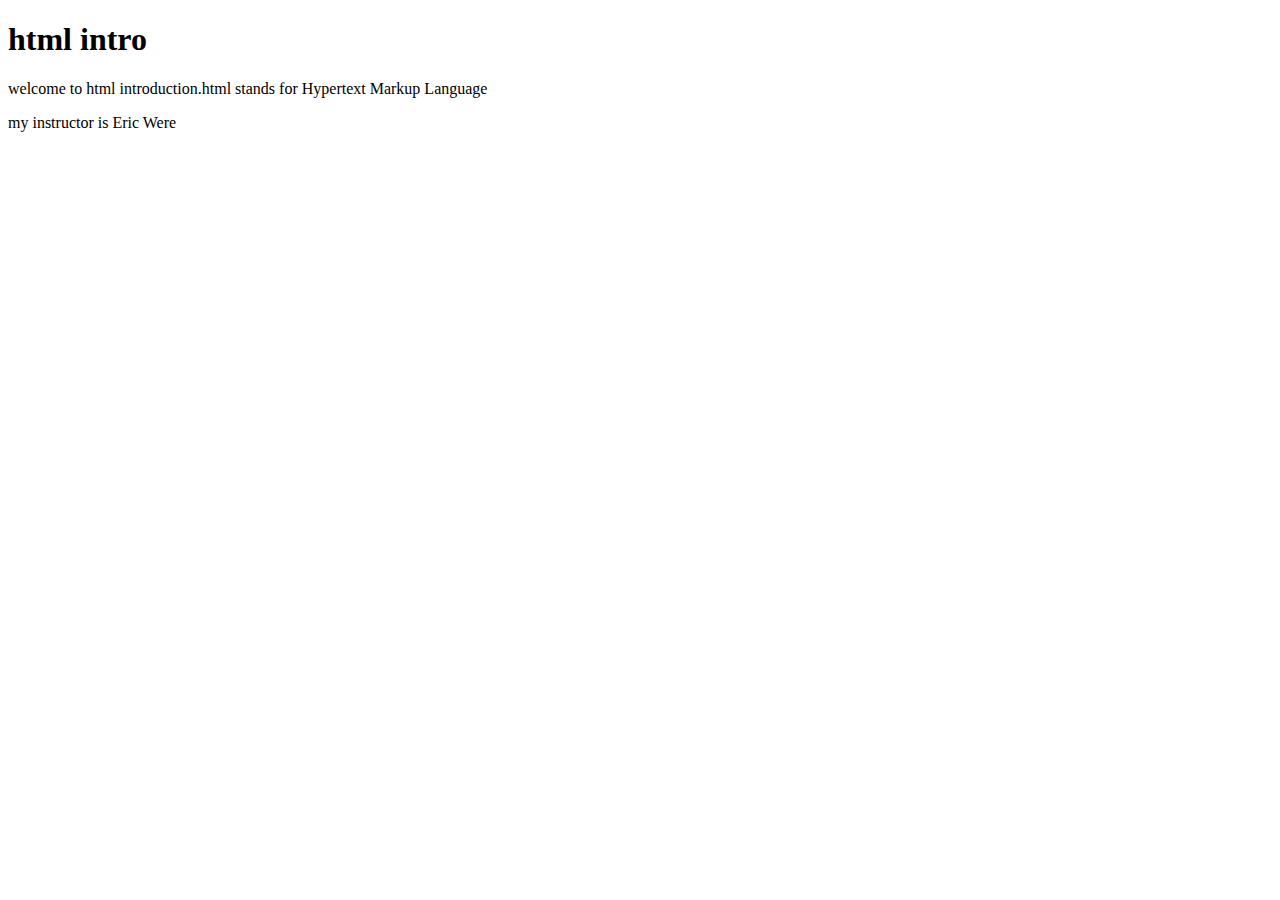
<file: index.html>
<!doctype html>
<html lang="en">
<head>
    <meta charset="UTF-8">
    <meta name="viewport"
          content="width=device-width, user-scalable=no, initial-scale=1.0, maximum-scale=1.0, minimum-scale=1.0">
    <meta http-equiv="X-UA-Compatible" content="ie=edge">
    <title>Deepseek</title>
</head>
<body>
<h1>html intro</h1>
<p>welcome to html introduction.html stands for Hypertext Markup Language</p>
<p>my instructor is Eric Were</p>
</body>
</html>
</file>
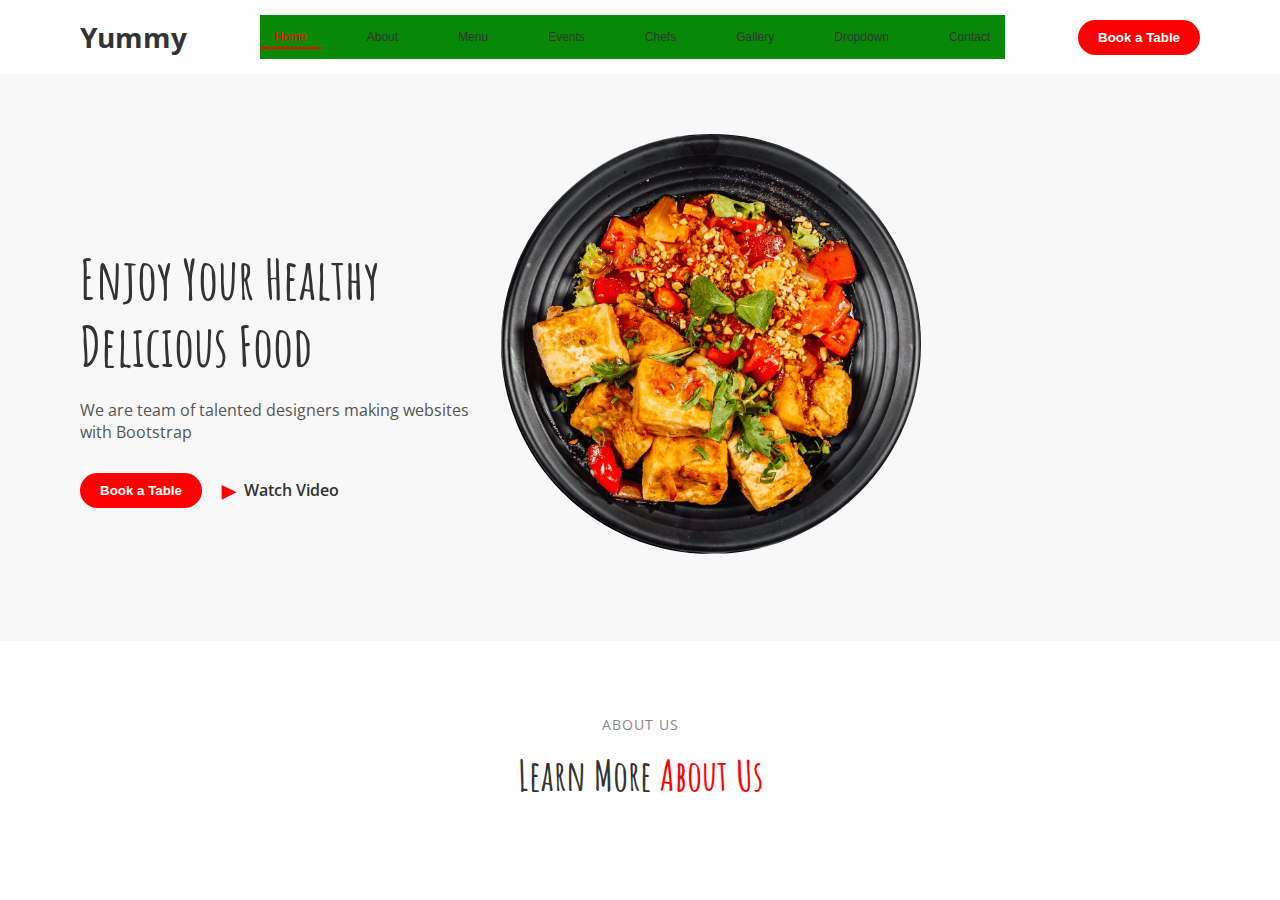
<file: assignment.html>
<!DOCTYPE html>
<html lang="en">
<head>
  <meta charset="UTF-8">
  <meta name="viewport" content="width=device-width, initial-scale=1.0">
  <title>Yummy</title>
  <link rel="stylesheet" href="static/css/style.css">
  <link href="https://fonts.googleapis.com/css2?family=Amatic+SC:wght@700&family=Open+Sans&display=swap" rel="stylesheet">
</head>
<body>
  <!-- Navbar -->
  <header class="navbar">
    <div class="logo">Yummy<span></span></div>
    <nav>
      <ul>
        <li class="active"><a href="#">Home</a></li>
        <li><a href="#">About</a></li>
        <li><a href="#">Menu</a></li>
        <li><a href="#">Events</a></li>
        <li><a href="#">Chefs</a></li>
        <li><a href="#">Gallery</a></li>
        <li class="dropdown">
          <a href="#">Dropdown</a>
        </li>
        <li><a href="#">Contact</a></li>
      </ul>
    </nav>
    <button class="book-btn">Book a Table</button>
  </header>

  <!-- Hero Section -->
  <section class="hero">
    <div class="hero-text">
      <h1>Enjoy Your Healthy<br>Delicious Food</h1>
      <p>We are team of talented designers making websites with Bootstrap</p>
      <div class="hero-buttons">
        <button class="book-btn">Book a Table</button>
        <a href="#" class="watch-video"><span class="play-icon">▶</span> Watch Video</a>
      </div>
    </div>
    <div class="hero-image">
      <img src="static/images/WhatsApp Image 2025-10-31 at 21.46.53_59a3323b.jpg" alt="Delicious food"><img
    </div>
  </section>

  <!-- About Section -->
  <section class="about">
    <p class="small-text">ABOUT US</p>
    <h2>Learn More <span>About Us</span></h2>
  </section>
</body>
</html>
</file>
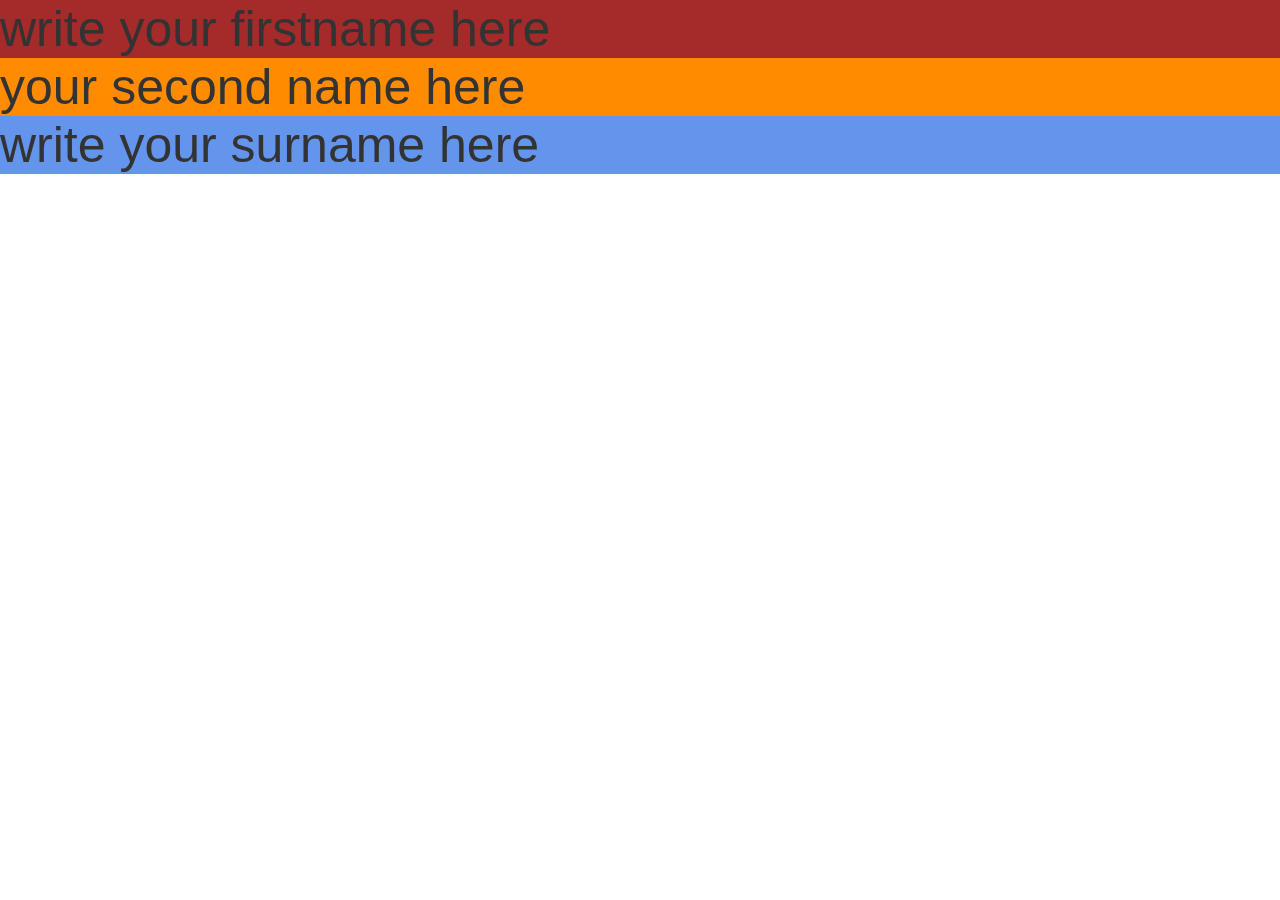
<file: divs.html>
<!doctype html>
<html lang="en">
<head>
    <link rel="stylesheet" href="static/css/style.css">
    <meta charset="UTF-8">
    <meta name="viewport"
          content="width=device-width, user-scalable=no, initial-scale=1.0, maximum-scale=1.0, minimum-scale=1.0">
    <meta http-equiv="X-UA-Compatible" content="ie=edge">
    <title>divs</title>
</head>
<body>
<div class="firstname">
    write your firstname here
</div>
<div class="secondname">
    your second name here
</div>
<div class="surname">write your surname here</div>
</body>
</html>
</file>
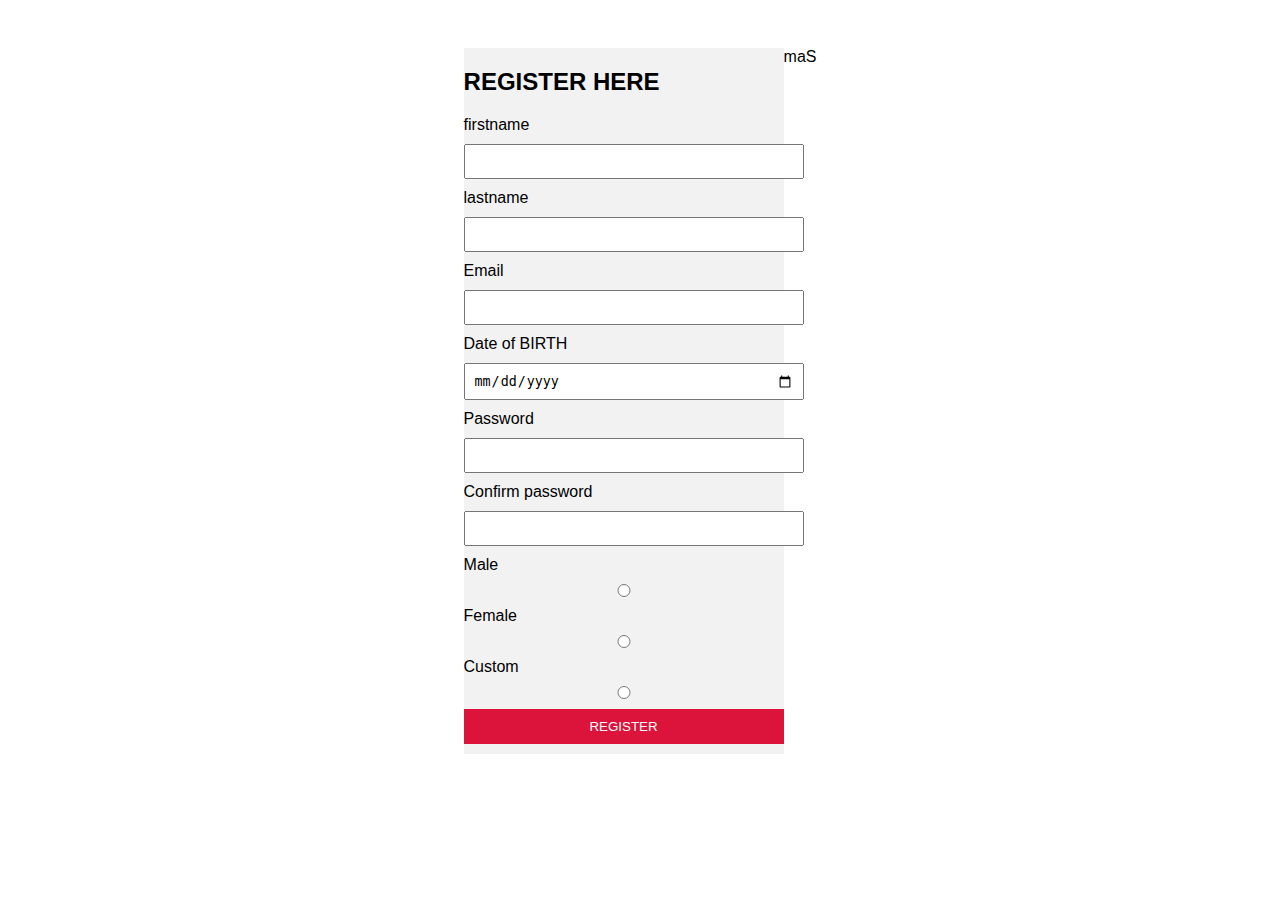
<file: forms.html>
<!doctype html>
<html lang="en">
<head>
    <link rel="stylesheet" href="static/css/form.css">
    <meta charset="UTF-8">
    <meta name="viewport"
          content="width=device-width, user-scalable=no, initial-scale=1.0, maximum-scale=1.0, minimum-scale=1.0">
    <meta http-equiv="X-UA-Compatible" content="ie=edge">
    <title>FORMS</title>
</head>
<body>
<div class="form-box">
    <form action="">
        <h2>REGISTER HERE</h2>
        <label for="fname">firstname</label>
        <input type="text" id="fname" name="fname required">
        <label for="lname">lastname</label>
        <input type="text" id="lname" name="lname"required>
        <label for="email">Email</label>
        <input type="email" id="email" name="email"required>
        <label for="dob">Date of BIRTH</label>
        <input type="date" id="dob" name="dob"required>
        <label for="pass">Password</label>
        <input type="password" id="pass" name="pass "required>
        <label for="cpass">Confirm password</label>
        <input type="password" id="cpass" name="cpass"required>
        <label for="Male">Male</label>
        <input type="radio" id="Male" name="Male "required>
        <label for="Female">Female</label>
        <input type="radio" id="Female" name="Female " required>
        <label for="Custom">Custom</label>
        <input type="radio" id="Custom" name="Custom "required>
        <button type="submit">REGISTER</button>
    </form>

</div>
</body>
</html>maS
</file>
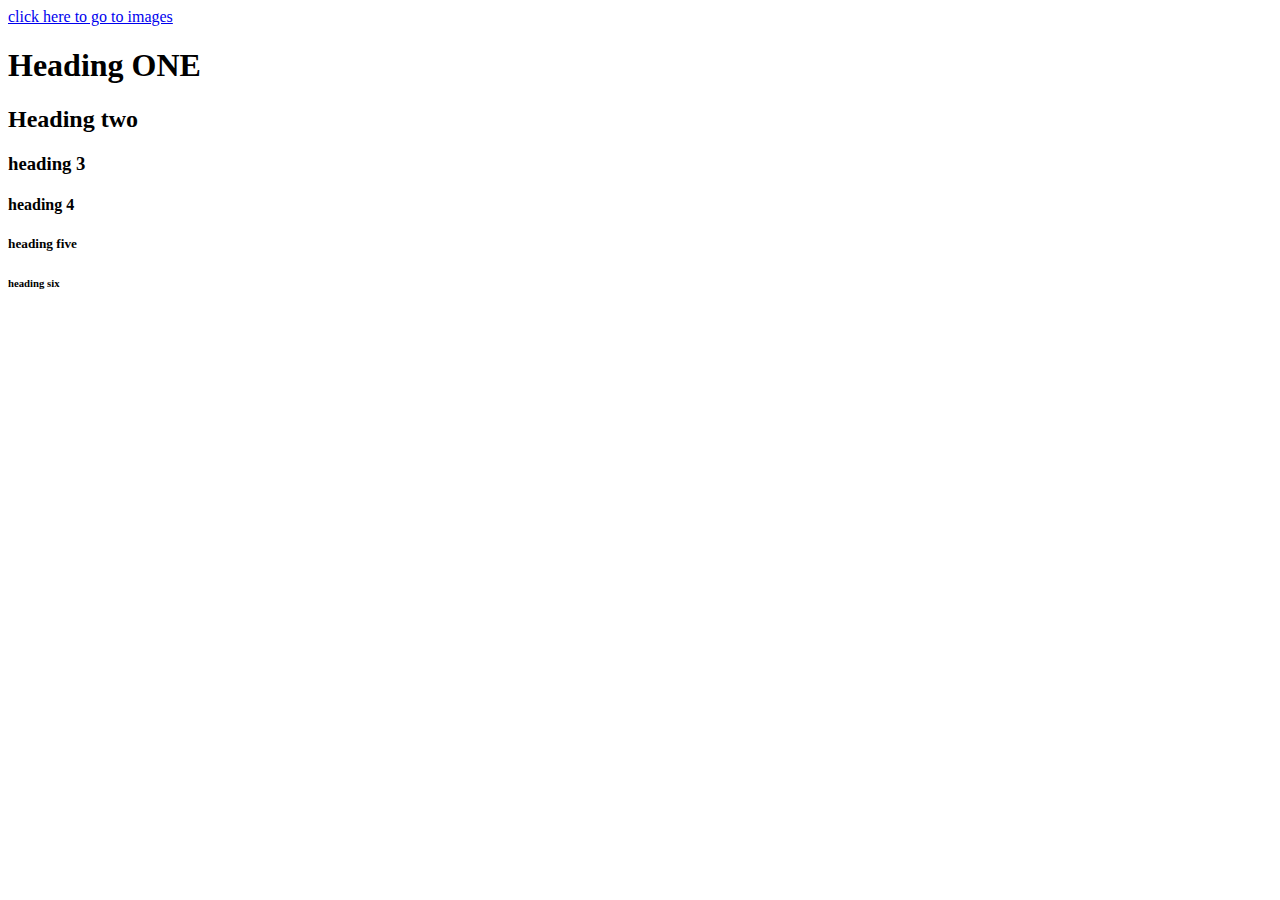
<file: Heading.html>
<!doctype html>
<html lang="en">
<head>
    <meta charset="UTF-8">
    <meta name="viewport"
          content="width=device-width, user-scalable=no, initial-scale=1.0, maximum-scale=1.0, minimum-scale=1.0">
    <meta http-equiv="X-UA-Compatible" content="ie=edge">
    <title>Heading</title>
</head>
<body>
<a href="images.html">click here to go to images</a>
<h1>Heading ONE</h1>
<h2>Heading two</h2>
<h3>heading 3</h3>
<h4>heading 4</h4>
<h5>heading five</h5>
<h6>heading six</h6>

</body>
</html>
</file>
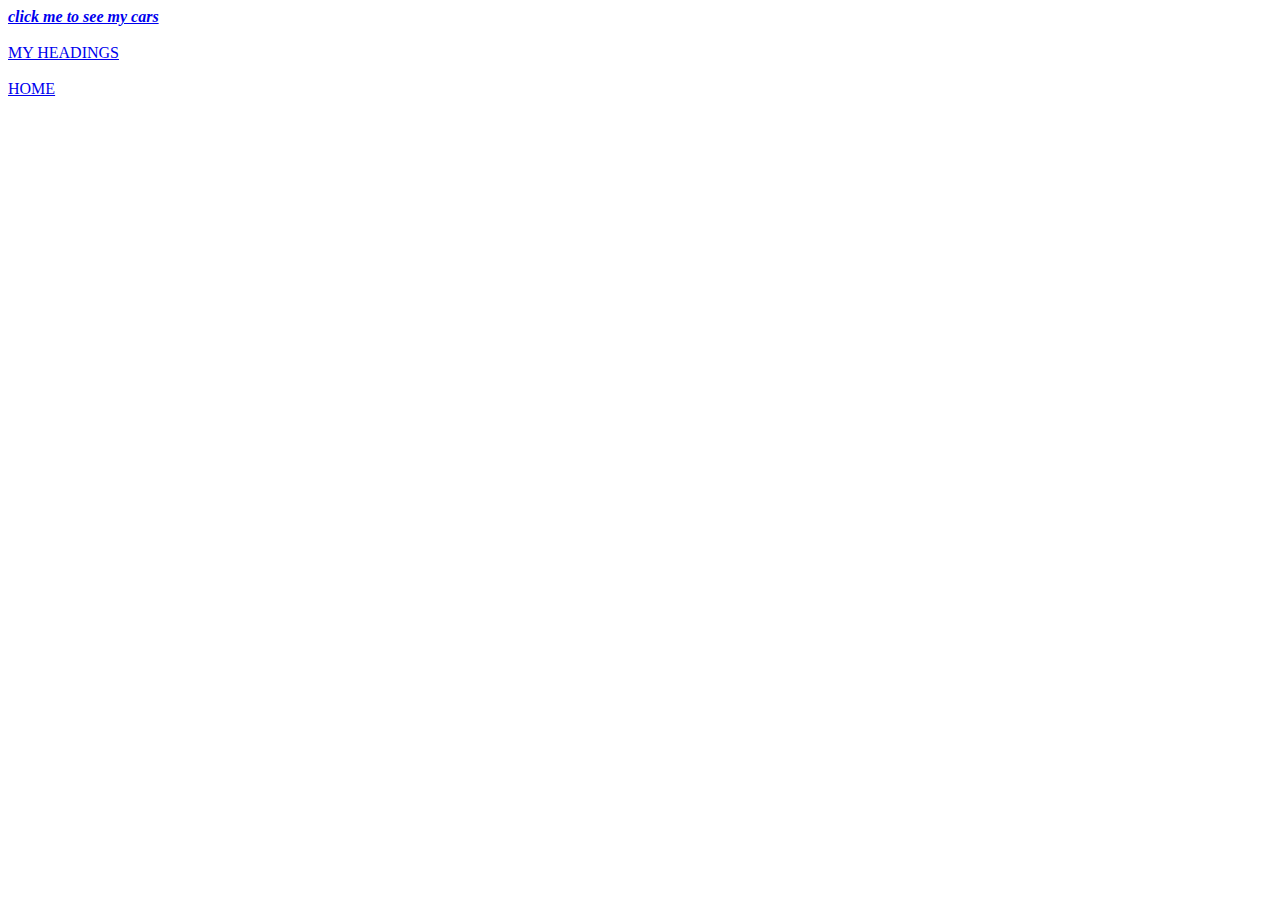
<file: link.html>
<!doctype html>
<html lang="en">
<head>
    <meta charset="UTF-8">
    <meta name="viewport"
          content="width=device-width, user-scalable=no, initial-scale=1.0, maximum-scale=1.0, minimum-scale=1.0">
    <meta http-equiv="X-UA-Compatible" content="ie=edge">
    <title>link</title>
</head>
<body>
<a href="images.html"><i><b>click me to see my cars</b></i></a> <br> <br>
<a href="Heading.html">MY HEADINGS</a><br> <br>
<a href="index.html">HOME</a> <br> <br>

</body>
</html>
</file>
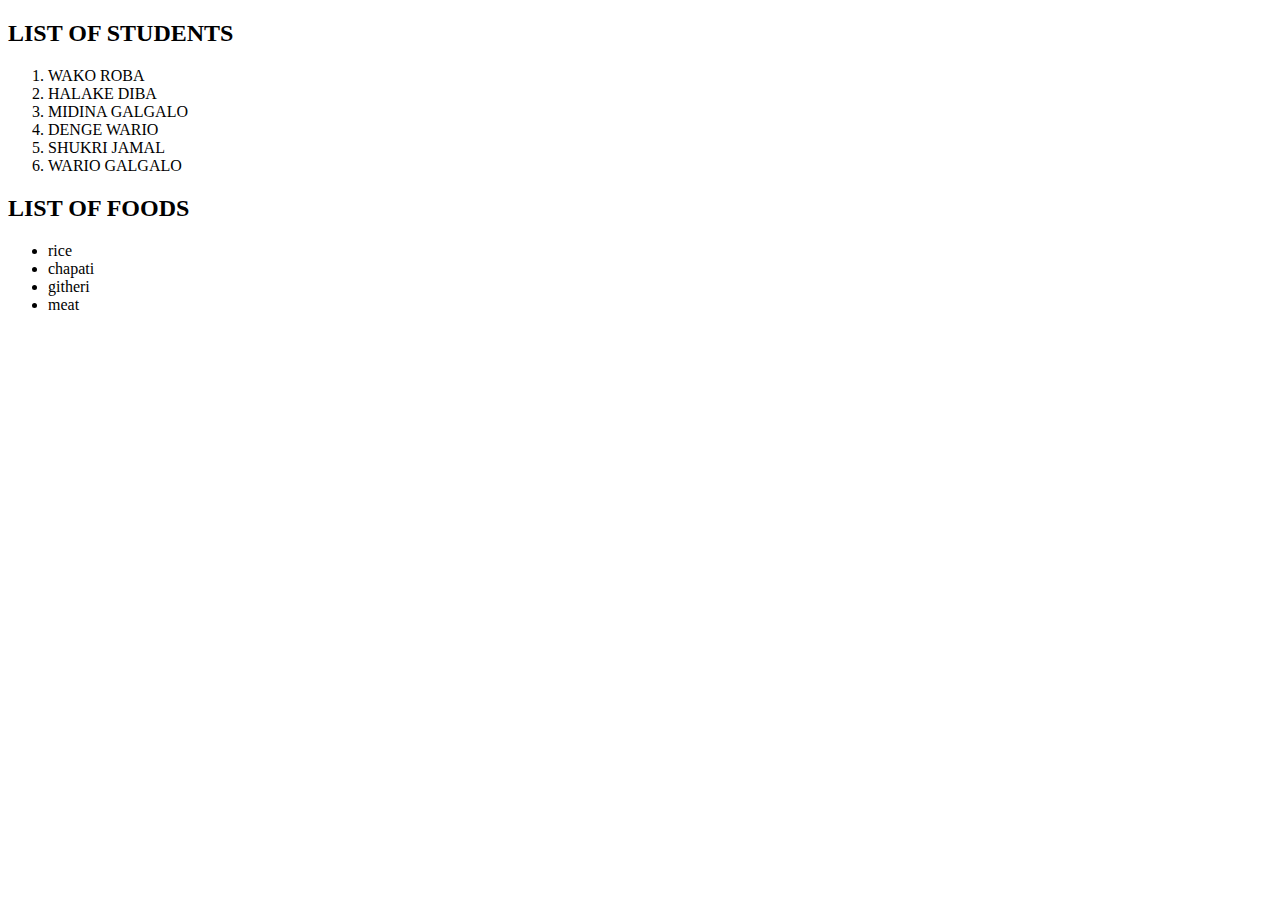
<file: list.html>
<!DOCTYPE html>
<html lang="en">
<head>
    <meta charset="UTF-8">
    <title>Title</title>
</head>
<body>
<h2>LIST OF STUDENTS</h2>
<ol>
     <li> WAKO ROBA</li>
     <li>    HALAKE DIBA</li>
      <li> MIDINA GALGALO</li>
      <li> DENGE WARIO</li>
      <li>  SHUKRI JAMAL</li>
      <li>  WARIO GALGALO</li>
</ol>
<h2>LIST OF FOODS</h2>
<ul>
    <li>rice</li>
  <li>  chapati</li>
   <li> githeri</li>
  <li>  meat</li>
</ul>
</body>
</html>
</file>
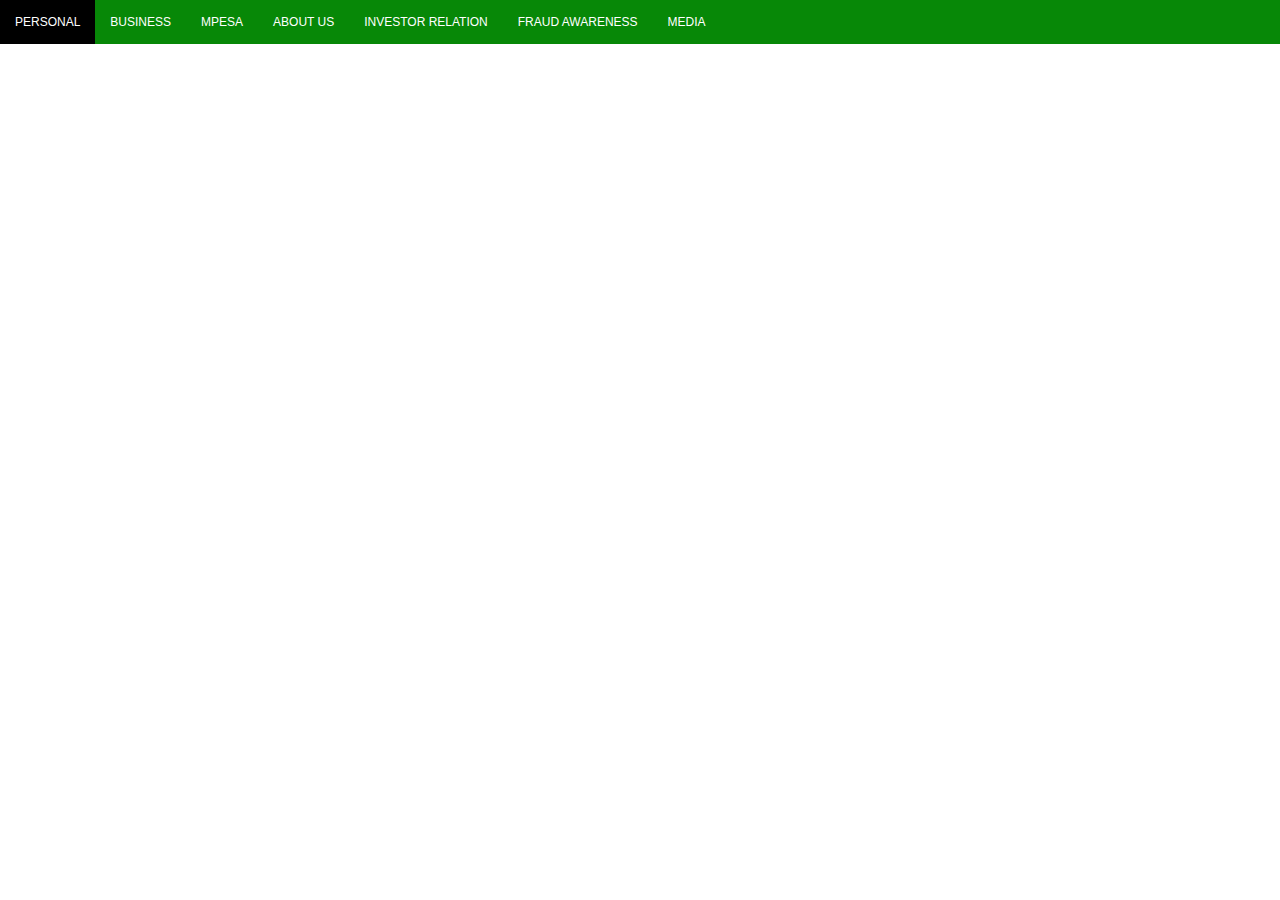
<file: safnav.html>
<!doctype html>
<html lang="en">
<head>
    <link rel="stylesheet" href="static/css/style.css">
    <meta charset="UTF-8">
    <meta name="viewport"
          content="width=device-width, user-scalable=no, initial-scale=1.0, maximum-scale=1.0, minimum-scale=1.0">
    <meta http-equiv="X-UA-Compatible" content="ie=edge">
    <title>Document</title>
</head>
<body>
<ul>
    <li><a href="">PERSONAL</a></li>
    <li><a href="">BUSINESS</a></li>
    <li><a href="">MPESA</a></li>
    <li><a href="">ABOUT US</a></li>
    <li><a href="">INVESTOR RELATION</a></li>
    <li><a href="">FRAUD AWARENESS</a></li>
    <li><a href="">MEDIA</a></li>
</ul>
</body>
</html>
</file>
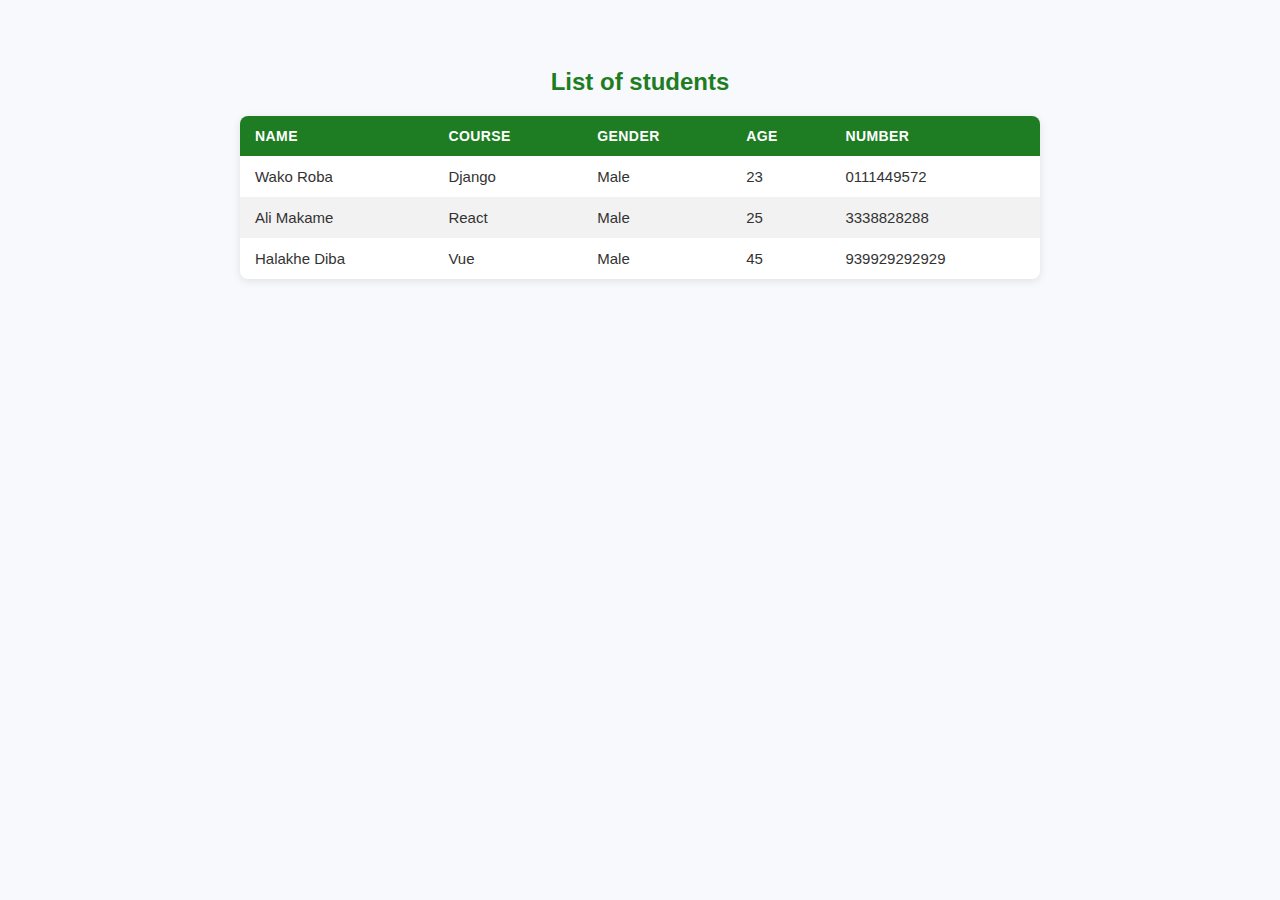
<file: table.html>
<!doctype html>
<html lang="en">
<head>
    <link rel="stylesheet" href="static/css/styles.css">
    <link rel="shortcut icon" href="static/images/lamborgini.jpg" type="image/x-icon">
    <meta charset="UTF-8">
    <meta name="viewport"
          content="width=device-width, user-scalable=no, initial-scale=1.0, maximum-scale=1.0, minimum-scale=1.0">
    <meta http-equiv="X-UA-Compatible" content="ie=edge">
    <title>Document</title>
</head>
<body>
<h2>List of students</h2>
 <table>
    <thead>
      <tr>
        <th>Name</th>
        <th>Course</th>
        <th>Gender</th>
        <th>Age</th>
        <th>Number</th>
      </tr>
    </thead>
    <tbody>
      <tr>
        <td>Wako Roba</td>
        <td>Django</td>
        <td>Male</td>
        <td>23</td>
        <td>0111449572</td>
      </tr>
      <tr>
        <td>Ali Makame</td>
        <td>React</td>
        <td>Male</td>
        <td>25</td>
        <td>3338828288</td>
      </tr>
      <tr>
        <td>Halakhe Diba</td>
        <td>Vue</td>
        <td>Male</td>
        <td>45</td>
        <td>939929292929</td>
      </tr>
    </tbody>
  </table>
</body>
</html>
</file>
<file: static/css/style.css>
ul{
list-style-type: none;
padding: 0;
margin: 0;
background-color: #078807;
overflow: hidden;
}
li{
float: left;
}
li a{
padding: 15px;
display: block;
text-decoration: none;
color: white;
text-align: center;
font-family: Arial,sans-serif;
font-size: 12px;
}
li a:hover{
background-color: black;
}
.firstname{
    background-color: brown;
    font-size: 50px;
}
.secondname{
    background-color: darkorange;
    font-size: 50px;
}
.surname{
    background-color: cornflowerblue;
    font-size: 50px;
}


/*css for assignment*/
body {
  margin: 0;
  font-family: 'Open Sans', sans-serif;
  background-color: #fff;
  color: #333;
}

/* Navbar */
.navbar {
  display: flex;
  align-items: center;
  justify-content: space-between;
  padding: 15px 80px;
  background: #fff;
  box-shadow: 0 1px 3px rgba(0,0,0,0.1);
}

.logo {
  font-size: 28px;
  font-weight: bold;
}

.logo span {
  color: red;
}

nav ul {
  list-style: none;
  display: flex;
  gap: 30px;
  margin: 0;
  padding: 0;
}

nav ul li a {
  text-decoration: none;
  color: #333;
  font-weight: 500;
}

nav ul li.active a {
  color: red;
  border-bottom: 2px solid red;
  padding-bottom: 3px;
}

.book-btn {
  background-color: red;
  color: #fff;
  border: none;
  padding: 10px 20px;
  border-radius: 25px;
  font-weight: 600;
  cursor: pointer;
}

.book-btn:hover {
  background-color: darkred;
}

/* Hero Section */
.hero {
  display: flex;
  align-items: center;
  justify-content: space-between;
  padding: 60px 80px;
  background-color: #f8f8f8;
}

.hero-text {
  max-width: 50%;
}

.hero-text h1 {
  font-family: 'Amatic SC', cursive;
  font-size: 56px;
  margin-bottom: 20px;
  line-height: 1.2;
}

.hero-text p {
  font-size: 16px;
  color: #555;
  margin-bottom: 30px;
}

.hero-buttons {
  display: flex;
  align-items: center;
  gap: 20px;
}

.watch-video {
  color: #333;
  text-decoration: none;
  font-weight: 600;
  display: flex;
  align-items: center;
  gap: 8px;
}

.play-icon {
  color: red;
  font-size: 18px;
}

/* Hero Image */
.hero-image img {
  width: 420px;
  border-radius: 50%;

}

/* About Section */
.about {
  text-align: center;
  padding: 60px 20px;
}

.about .small-text {
  color: #888;
  letter-spacing: 1px;
  font-size: 14px;
}

.about h2 {
  font-family: 'Amatic SC', cursive;
  font-size: 42px;
  margin: 10px 0;
}

.about h2 span {
  color: red;
}
</file>
<file: static/css/form.css>
body{
    font-family: sans-serif;
    display: flex;
    justify-content: center;
    padding: 40px;
}
.form-box{
    width: 100%;
    max-width:320px;
    background-color: #f2f2f2;
}
form{
    width: 100%;
}
input,button{
    display: block;
    width: 100%;
    margin: 10px 0;
    padding: 8px;
}
button{
    background-color: crimson;
    color: white;
    border: none;
    padding: 10px;
    margin-top: 10px;

}
</file>
<file: static/css/styles.css>
body {
  font-family: Arial, sans-serif;
  background-color: #f7f9fc;
  display: flex;
  flex-direction: column;
  align-items: center;
  padding-top: 40px;
}

h2 {
  color: #1e7d22;
  margin-bottom: 20px;
}

table {
  border-collapse: collapse;
  width: 70%;
  max-width: 800px;
  background-color: #ffffff;
  box-shadow: 0 2px 8px rgba(0, 0, 0, 0.1);
  border-radius: 8px;
  overflow: hidden;
}

th, td {
  padding: 12px 15px;
  text-align: left;
}

th {
  background-color: #1e7d22;
  color: white;
  text-transform: uppercase;
  letter-spacing: 0.03em;
  font-size: 14px;
}

tr:nth-child(even) {
  background-color: #f2f2f2;
}

tr:hover {
  background-color: #e6f4ea;
}

td {
  font-size: 15px;
  color: #333;
}
</file>
